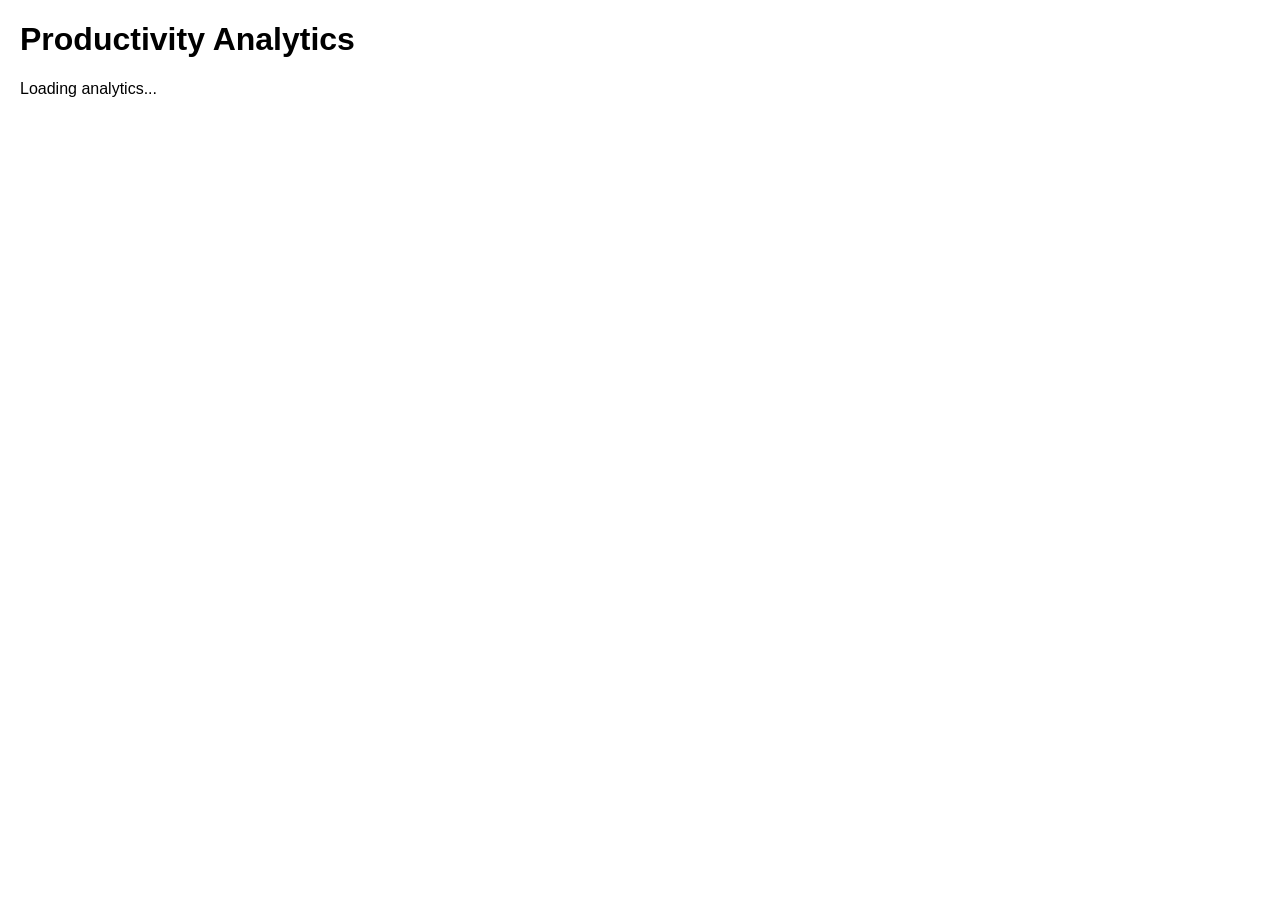
<file: dashboard/index.html>
<!DOCTYPE html>
<html>
<head>
  <title>Productivity Dashboard</title>
  <link rel="stylesheet" href="dashboard.css">
</head>
<body>
  <h1>Productivity Analytics</h1>
  <div id="analytics">Loading analytics...</div>
  <script src="dashboard.js"></script>
</body>
</html>
</file>
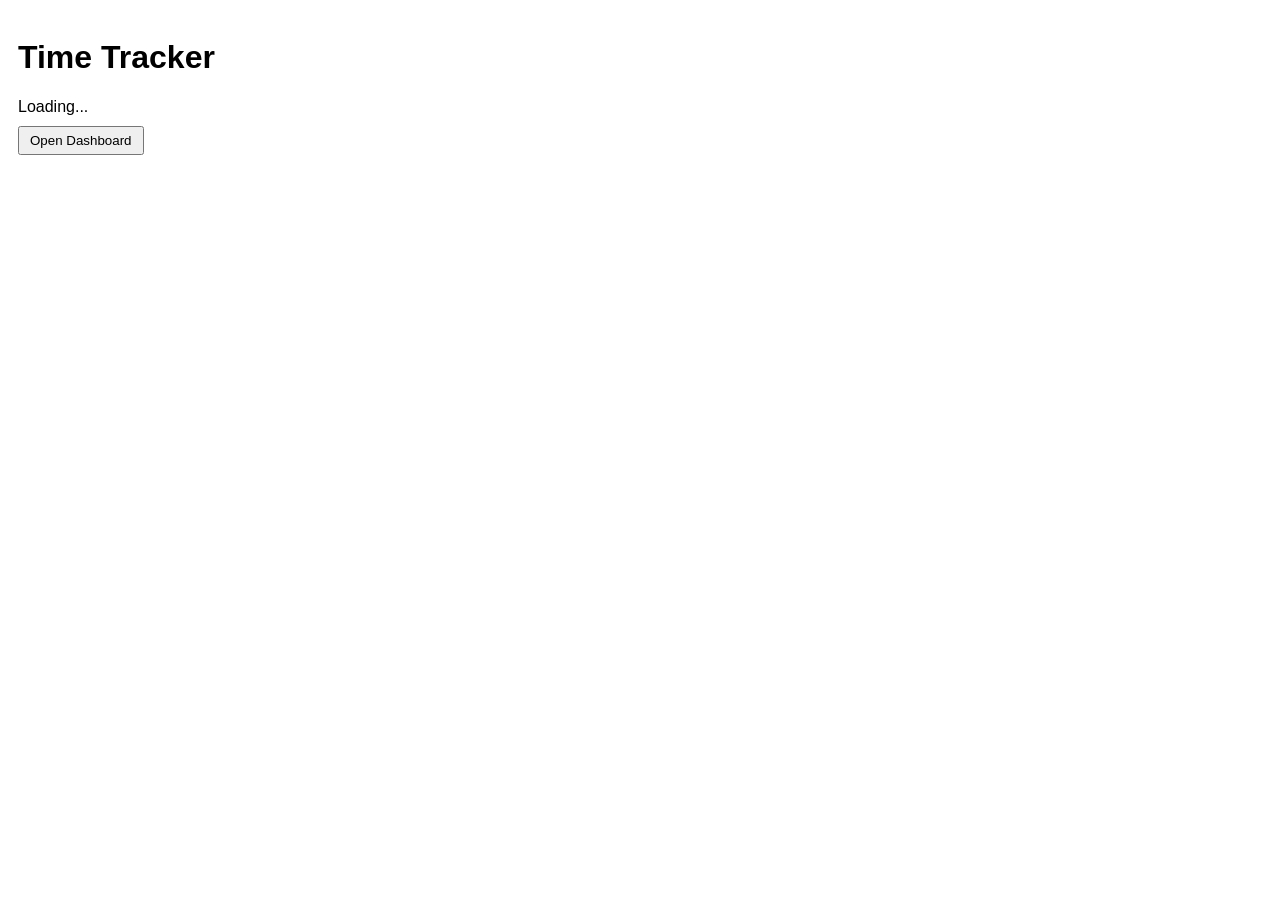
<file: src/popup.html>
<!DOCTYPE html>
<html>
<head>
  <title>Time Tracker</title>
  <link rel="stylesheet" href="popup.css">
</head>
<body>
  <h1>Time Tracker</h1>
  <div id="stats">Loading...</div>
  <button id="dashboardBtn">Open Dashboard</button>
  <script src="popup.js"></script>
</body>
</html>
</file>
<file: dashboard/dashboard.css>
body { font-family: Arial, sans-serif; margin: 20px; }
#analytics { margin-top: 20px; }
</file>
<file: src/popup.css>
body { font-family: Arial, sans-serif; padding: 10px; }
#stats { margin: 10px 0; }
button { padding: 5px 10px; }
</file>
